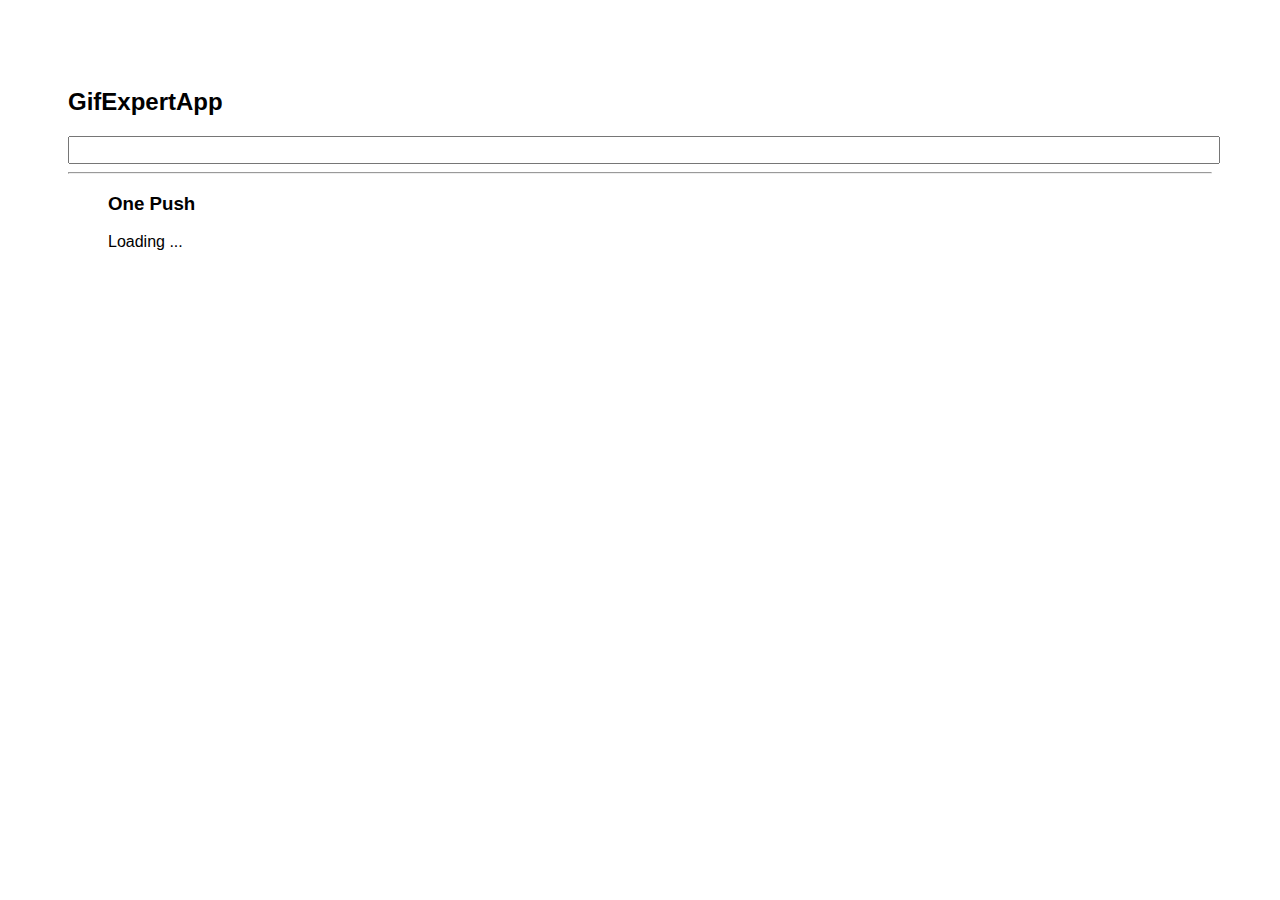
<file: docs/index.html>
<!doctype html>
<html lang="en">

<head>
    <meta charset="utf-8" />
    
    <link rel="icon" href="./favicon.ico" />
    <meta name="viewport" content="width=device-width,initial-scale=1" />
    <meta name="theme-color" content="#000000" />
    <meta name="description" content="Web site created using create-react-app" />
    <link rel="apple-touch-icon" href="./logo192.png" />
    <link rel="manifest" href="./manifest.json" />
    <link rel="stylesheet" href="https://cdnjs.cloudflare.com/ajax/libs/animate.css/4.0.0/animate.min.css" />
    <title>GifExpect</title>
    <link href="./static/css/main.c587ff6d.chunk.css" rel="stylesheet">
</head>

<body><noscript>You need to enable JavaScript to run this app.</noscript>
    <div id="root"></div>
    <script>!function (e) { function r(r) { for (var n, p, f = r[0], i = r[1], l = r[2], c = 0, s = []; c < f.length; c++)p = f[c], Object.prototype.hasOwnProperty.call(o, p) && o[p] && s.push(o[p][0]), o[p] = 0; for (n in i) Object.prototype.hasOwnProperty.call(i, n) && (e[n] = i[n]); for (a && a(r); s.length;)s.shift()(); return u.push.apply(u, l || []), t() } function t() { for (var e, r = 0; r < u.length; r++) { for (var t = u[r], n = !0, f = 1; f < t.length; f++) { var i = t[f]; 0 !== o[i] && (n = !1) } n && (u.splice(r--, 1), e = p(p.s = t[0])) } return e } var n = {}, o = { 1: 0 }, u = []; function p(r) { if (n[r]) return n[r].exports; var t = n[r] = { i: r, l: !1, exports: {} }; return e[r].call(t.exports, t, t.exports, p), t.l = !0, t.exports } p.m = e, p.c = n, p.d = function (e, r, t) { p.o(e, r) || Object.defineProperty(e, r, { enumerable: !0, get: t }) }, p.r = function (e) { "undefined" != typeof Symbol && Symbol.toStringTag && Object.defineProperty(e, Symbol.toStringTag, { value: "Module" }), Object.defineProperty(e, "__esModule", { value: !0 }) }, p.t = function (e, r) { if (1 & r && (e = p(e)), 8 & r) return e; if (4 & r && "object" == typeof e && e && e.__esModule) return e; var t = Object.create(null); if (p.r(t), Object.defineProperty(t, "default", { enumerable: !0, value: e }), 2 & r && "string" != typeof e) for (var n in e) p.d(t, n, function (r) { return e[r] }.bind(null, n)); return t }, p.n = function (e) { var r = e && e.__esModule ? function () { return e.default } : function () { return e }; return p.d(r, "a", r), r }, p.o = function (e, r) { return Object.prototype.hasOwnProperty.call(e, r) }, p.p = "/"; var f = this["webpackJsonpgif-expert-app"] = this["webpackJsonpgif-expert-app"] || [], i = f.push.bind(f); f.push = r, f = f.slice(); for (var l = 0; l < f.length; l++)r(f[l]); var a = i; t() }([])</script>
    <script src="./static/js/2.8249eaeb.chunk.js"></script>
    <script src="./static/js/main.7318e02c.chunk.js"></script>
</body>

</html>
</file>
<file: docs/static/css/main.c587ff6d.chunk.css>
*{font-family:Helvetica,Arial,sans-serif}body{padding:60px}input{color:grey;font-size:1.2rem;width:100%}.card-grid{display:flex;flex-direction:row;flex-wrap:wrap}.card{width:-webkit-min-content;width:-moz-min-content;width:min-content;align-content:center;border:1px solid grey;border-radius:6px;display:block;margin-bottom:10px;margin-right:10px;overflow:hidden}.card p{padding:5px;text-align:center;width:auto}.card img{max-height:170px}
/*# sourceMappingURL=main.c587ff6d.chunk.css.map */
</file>
